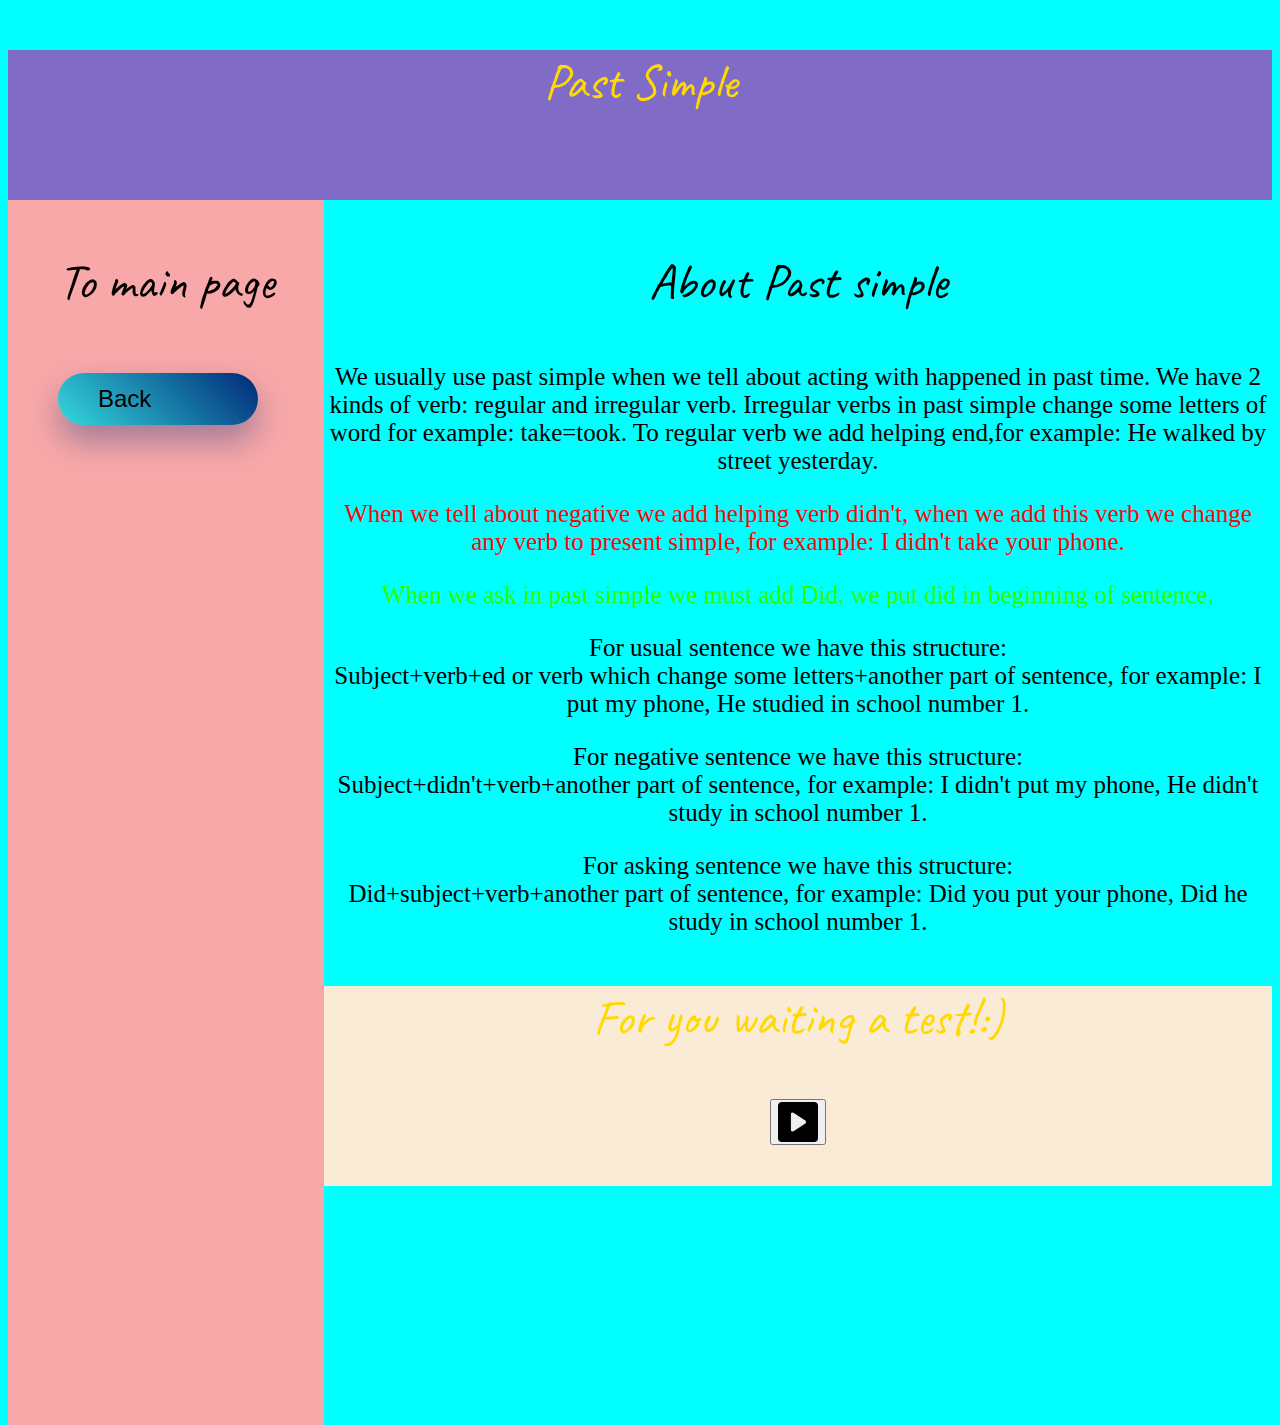
<file: index.html>
<!DOCTYPE html>
<html lang="en">

<head>
    <meta charset="UTF-8">
    <meta http-equiv="X-UA-Compatible" content="IE=edge">
    <meta name="viewport" content="width=device-width, initial-scale=1.0">
    <title>Present Simple</title>
    <link rel="preconnect" href="https://fonts.googleapis.com">
    <link rel="preconnect" href="https://fonts.gstatic.com" crossorigin>
    <link href="https://fonts.googleapis.com/css2?family=Caveat:wght@600&family=Lobster&display=swap" rel="stylesheet">
    <style type="text/css">
        header {
            height: 150px;
            background-color: rgb(128, 108, 199);
        }
        
        body {
            background-color: aqua;
        }
        
        .ex1 {
            font-size: 50px;
            color: rgb(255, 217, 0);
            text-align: center;
            font-family: 'Caveat', cursive;
        }
        
        .ex2 {
            font-size: 50px;
            color: rgb(0, 0, 0);
            text-align: center;
            font-family: 'Caveat', cursive;
        }
        
        .eb {
            font-size: 25px;
            color: rgb(0, 0, 0);
            text-align: center;
            font-family: '', cursive;
        }
        
        .ev {
            font-size: 25px;
            color: rgb(255, 5, 5);
            text-align: center;
            font-family: '', cursive;
        }
        
        .ev1 {
            font-size: 25px;
            color: rgb(47, 255, 0);
            text-align: center;
            font-family: '', cursive;
        }
        
        .ev12 {
            font-size: 25px;
            color: rgb(0, 0, 0);
            text-align: center;
            font-family: '', cursive;
        }
        
        .menu {
            background-color: rgb(248, 168, 168);
            width: 25%;
            float: left;
            height: 1225px;
        }
        
        .content {
            background-color: aqua;
            width: 75%;
            float: left;
        }
        
        footer {
            height: 200px;
            background-color: antiquewhite;
            clear: both;
        }
        
        img {
            float: right;
            height: 40px;
            width: 40px;
        }
        
        button {
            display: flex;
            justify-content: center;
            position: relative;
            left: 50%;
            transform: translate(-50%, 0);
        }
        
        .pressed-button {
            text-decoration: none;
            display: inline-block;
            padding: 12px 40px;
            margin: 10px 20px;
            border-radius: 30px;
            background-image: linear-gradient(45deg, #6ab1d7 0%, #33d9de 50%, #002878 100%);
            background-position: 100% 0;
            background-size: 200% 200%;
            font-family: 'Montserrat', sans-serif;
            font-size: 24px;
            font-weight: 300;
            color: rgb(0, 0, 0);
            box-shadow: 0 16px 32px 0 rgba(0, 40, 120, .35);
            transition: .5s;
            width: 120px;
            margin-left: 50px;
        }
        
        .pressed-button:hover {
            box-shadow: 0 0 0 0 rgba(0, 40, 120, 0);
            background-position: 0 0;
        }
    </style>

</head>

<body>
    <header>
        <p class="ex1">Past Simple</p>
    </header>
    <div class="menu">
        <p class="ex2">To main page</p>
        <a href="https://u8uhh.github.io/site/grammar.html" class="pressed-button" target="_blank">Back</a>


    </div>
    <div class="content">
        <p class="ex2">About Past simple</p>
        <p class="eb">
            We usually use past simple when we tell about acting with happened in past time. We have 2 kinds of verb: regular and irregular verb. Irregular verbs in past simple change some letters of word for example: take=took. To regular verb we add helping end,for
            example: He walked by street yesterday.
        </p>
        <p class="ev">
            When we tell about negative we add helping verb didn't, when we add this verb we change any verb to present simple, for example: I didn't take your phone.
        </p>
        <p class="ev1">
            When we ask in past simple we must add Did, we put did in beginning of sentence.
        </p>
        <p class="ev12">
            For usual sentence we have this structure:
            </br>
            Subject+verb+ed or verb which change some letters+another part of sentence, for example: I put my phone, He studied in school number 1.
        </p>
        <p class="ev12">
            For negative sentence we have this structure:
            </br>
            Subject+didn't+verb+another part of sentence, for example: I didn't put my phone, He didn't study in school number 1.
        </p>
        <p class="ev12">
            For asking sentence we have this structure:
            </br>
            Did+subject+verb+another part of sentence, for example: Did you put your phone, Did he study in school number 1.
        </p>
        <footer>
            <p class="ex1">For you waiting a test!:)</p>
            <button>
            <a href="indexx.html" ><img src="img.png"></a></button>

        </footer>

    </div>

</body>

</html>

</html>
</file>
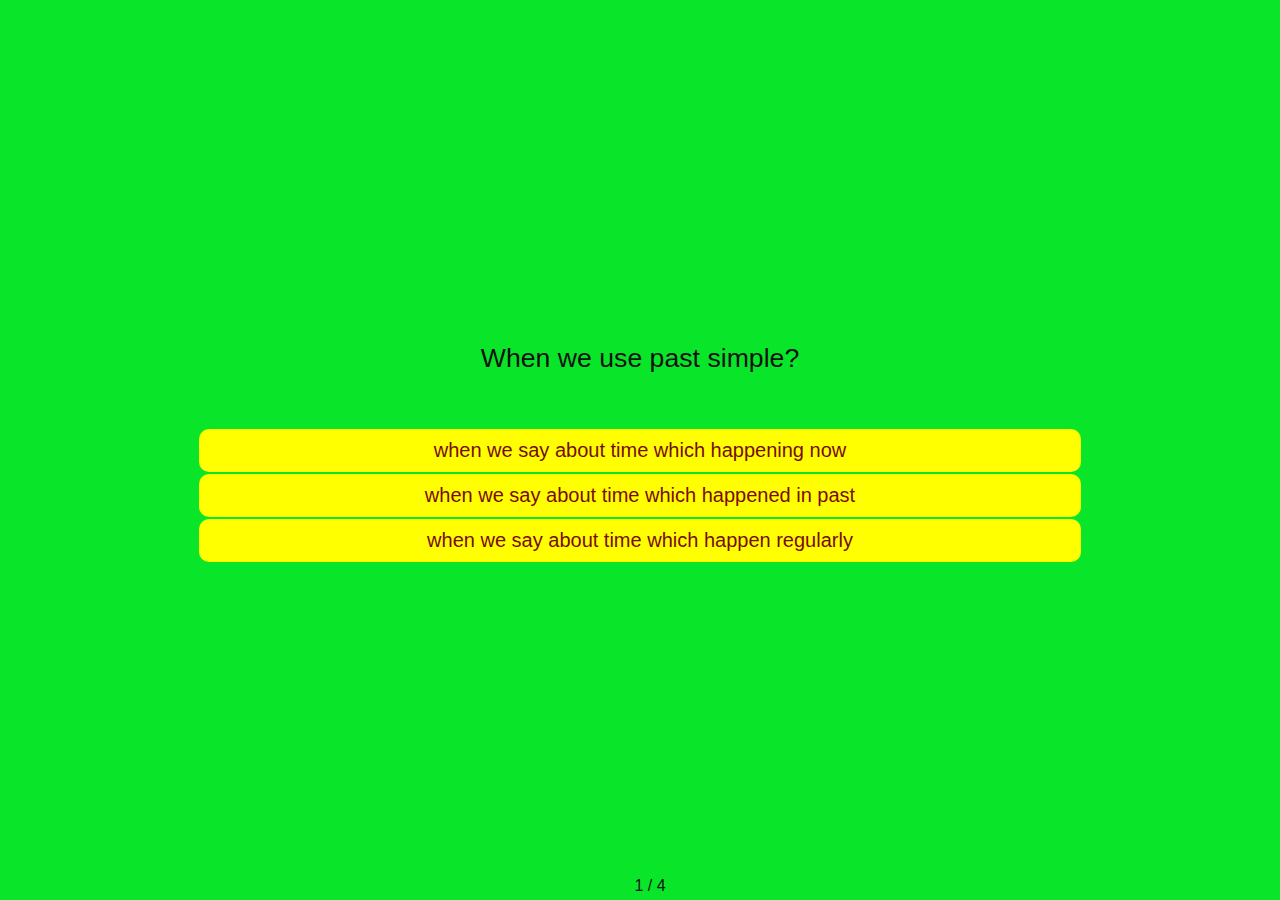
<file: indexx.html>
<!DOCTYPE html>
<html>

<head>
    <title>Quiz</title>
    <meta charset="utf-8">
    <link rel="stylesheet" type="text/css" href="app.css">
    <meta name='viewport' content='width=device-width, initial-scale=1.0, maximum-scale=1.0, user-scalable=0' />
    <meta name="apple-mobile-web-app-capable" content="yes">
    <meta name="mobile-web-app-capable" content="yes">
    <meta name="HandheldFriendly" content="true" />
</head>

<body>
    <div class="wrapper">
        <main class="main">
            <div class="quiz__head">
                <div class="head__content" id="head">Lorem ipsum dolor sit amet consectetur adipisicing elit. Ut ducimus odit accusamus, illum quas magni provident odio praesentium commodi sint, porro harum, minus cupiditate architecto culpa aut ex dolore officia.</div>
            </div>
            <div class="quiz__body">
                <div class="buttons">
                    <div class="buttons__content" id="buttons">
                        <button class="button">Default button</button><br>
                        <button class="button button_wrong">Wrong answer</button><br>
                        <button class="button button_correct">Correct answer</button><br>
                        <button class="button button_passive">Unclicked button</button><br>
                    </div>
                </div>

                <div class="quiz__footer">
                    <div class="footer__content" id="pages">0 / 0</div>
                </div>
            </div>

        </main>
    </div>
    <script type="text/javascript" src="app.js"></script>
</body>

</html>
</file>
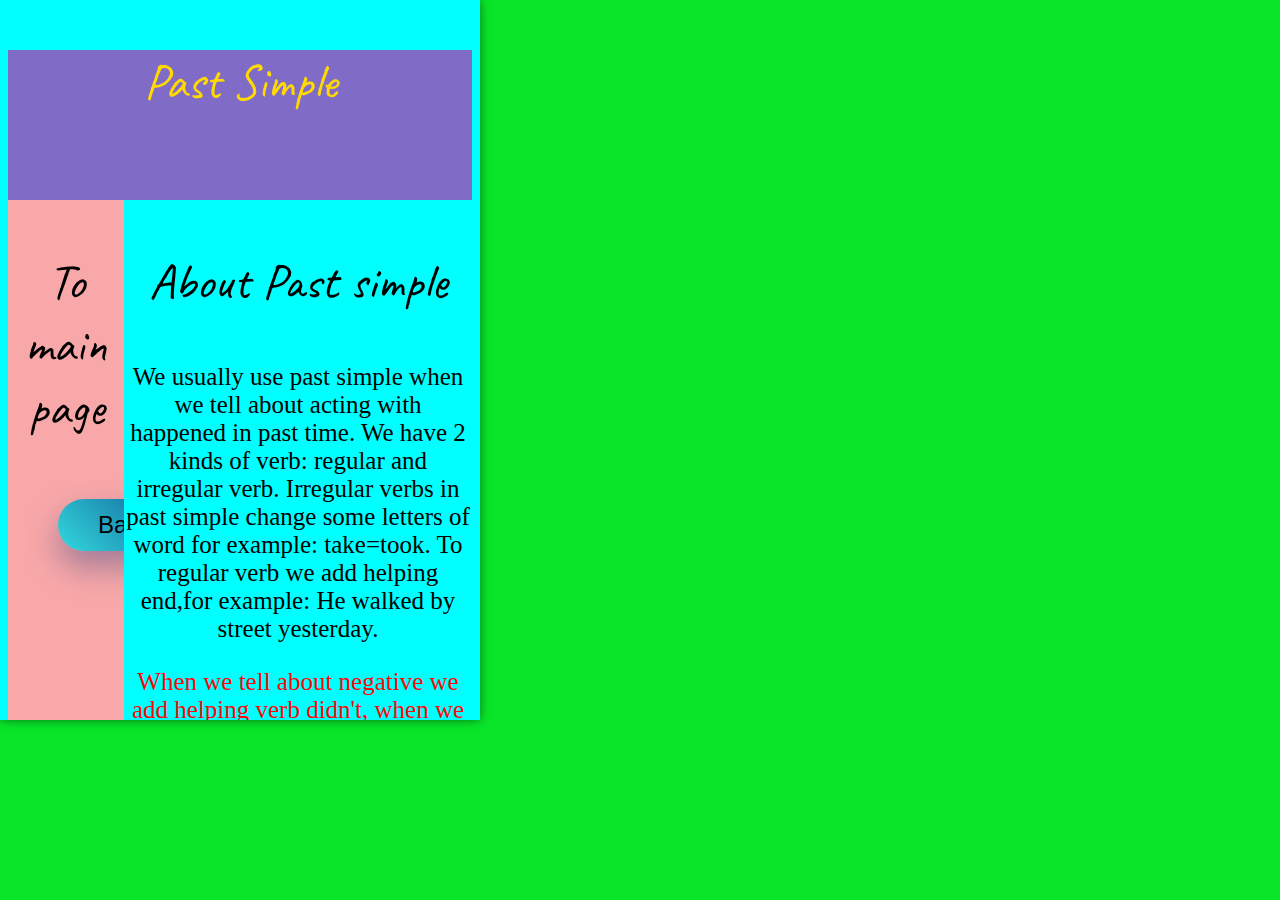
<file: quiz.html>
<!DOCTYPE html>
<html>

<head>
    <title>Home</title>
    <meta charset="utf-8">
    <meta name='viewport' content='width=device-width, initial-scale=1.0, maximum-scale=1.0, user-scalable=0' />
    <meta name="apple-mobile-web-app-capable" content="yes">
    <meta name="mobile-web-app-capable" content="yes">
    <meta name="HandheldFriendly" content="true" />
    <link rel="stylesheet" type="text/css" href="app.css">
</head>

<body>
    <div class="wrapper">
        <iframe src="index.html" width="480" height="720" class="quiz-frame"></iframe>
    </div>
</body>

</html>
</file>
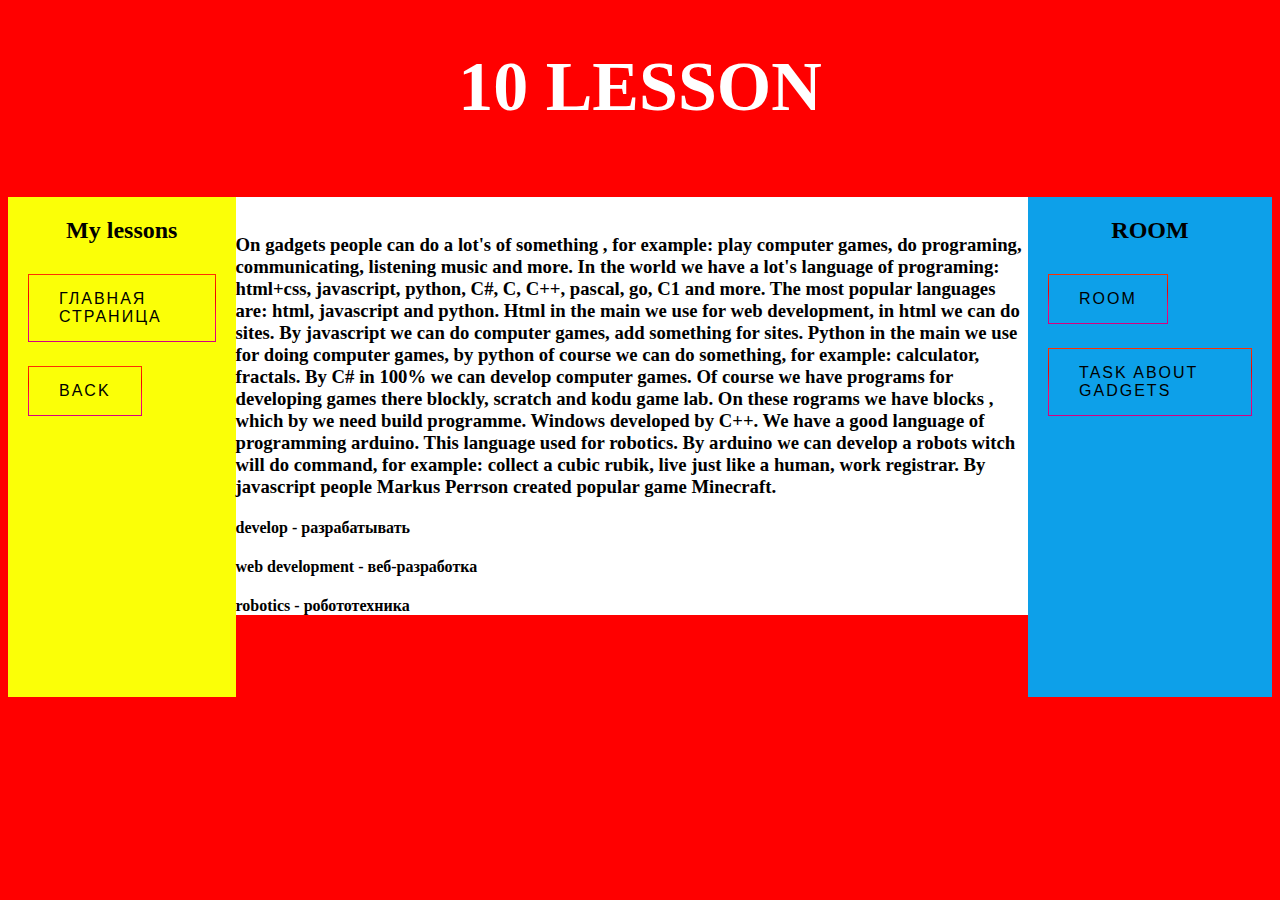
<file: video 10a/video10.html>
<!DOCTYPE html>
<html>

<head>
    <link rel="stylesheet" href="style.css">
    <meta charset=" UTF-8 ">
    <title>Room</title>
</head>

<body>
    <header>
        <h1>10 LESSON</h1>
    </header>
    <div class="menu ">
        <h2>My lessons</h2>
        <center></center>
        <a href="https://stirring-eclair-67c391.netlify.app/" class="sliding-button " target="blank ">
            ГЛАВНАЯ СТРАНИЦА
        </a>

        </br>
        <a href="https://celadon-fox-f5867a.netlify.app/" class="sliding-button " target="blank ">
BACK
        </a>

    </div>

    <div class="room ">
        <h2>ROOM</h2>
        <center></center>
        <a href="https://comfy-dango-55760f.netlify.app/" class="sliding-button " target="blank ">
            Room
        </a>

        </br>
        <a href="https://epic-einstein-63bfed.netlify.app/" class="sliding-button " target="blank ">
            Task about gadgets
            </a>
    </div>
    </br>
    <h3>
        On gadgets people can do a lot's of something , for example: play computer games, do programing, communicating, listening music and more. In the world we have a lot's language of programing: html+css, javascript, python, C#, C, C++, pascal, go, C1 and
        more. The most popular languages are: html, javascript and python. Html in the main we use for web development, in html we can do sites. By javascript we can do computer games, add something for sites. Python in the main we use for doing computer
        games, by python of course we can do something, for example: calculator, fractals. By C# in 100% we can develop computer games. Of course we have programs for developing games there blockly, scratch and kodu game lab. On these rograms we have
        blocks , which by we need build programme. Windows developed by C++. We have a good language of programming arduino. This language used for robotics. By arduino we can develop a robots witch will do command, for example: collect a cubic rubik,
        live just like a human, work registrar. By javascript people Markus Perrson created popular game Minecraft.</h5>
        <h4>develop - разрабатывать</h4>
        <h4>web development - веб-разработка</h4>
        <h4>robotics - робототехника</h4>
</body>

</html>
</file>
<file: app.css>
body,
html {
    width: 100%;
    height: 100%;
    margin: 0;
    padding: 0;
    overflow: hidden;
    font-size: 16px;
    font-family: helvetica, arial;
    background: #09e62a;
    color: #111;
}

.wrapper {
    width: 100%;
    height: 100%;
    display: table;
}

.main {
    display: table-cell;
    vertical-align: middle;
    text-align: center;
}

.quiz-frame {
    border: 0;
    box-shadow: 0 0 10px rgba(0, 0, 0, 0.5);
}

.quiz__head {
    font-size: 20pt;
    margin: 10px;
    margin-bottom: 50px;
}

.head__content {
    padding: 5px;
}

.quiz__body {
    margin: 10px;
}

.quiz__footer {
    position: absolute;
    bottom: 0;
    display: block;
    width: 100%;
}

.footer__content {
    padding: 5px;
}

.button {
    border: 0;
    border-radius: 10px;
    background: yellow;
    color: rgb(120, 12, 12);
    padding: 10px 25px;
    width: 70%;
    font-size: 15pt;
    display: block;
    margin: 2px auto;
    cursor: pointer;
}

.button_wrong {
    background: #EB6465;
}

.button_correct {
    background: #5EB97D;
}

.button_passive {
    background: #B3B3B3;
}
</file>
<file: video 10a/style.css>
html {
    background-color: red;
}

#color-red {
    color: rgb(165, 199, 43);
    text-align: center;
    background: red;
    text-decoration: aqua;
    font-style: italic;
}

.groupclass {
    color: rgb(110, 13, 58);
}

.groupid {
    color: rgb(111, 0, 255);
    text-align: left;
    background: red;
}

.group {
    color: cadetblue;
}

.groupvivi4 {
    color: darkorange;
}

.group666 {
    color: darkslategrey;
    background: darkviolet;
}

.border-dotted {
    border-style: dotted;
    margin: 50px;
    padding: 25px;
    background-color: red;
    width: 40%;
    height: 34px;
}

.border-solid {
    border-style: solid;
    margin: 50px;
    padding-right: 25px;
}

.border-dashed {
    border-style: dashed;
    margin: 50px;
    padding-left: 25px;
    width: 150px;
}

.border-double {
    border-style: double;
    margin: 50px;
    padding-left: 282px;
    width: 44px;
    height: 44px;
}

.ggg {
    margin: 50px;
    padding: 25px;
    background-color: violet;
    width: 1000px;
    height: 100px;
}

.link {
    float: right;
}

p {
    text-align: center;
}

body {
    background-color: blue;
}

header {
    height: 150px;
    background-color: red;
}

h1 {
    color: rgb(255, 255, 255);
    font-size: 70px;
    text-align: center;
}

.menu {
    height: 500px;
    background-color: rgb(251, 255, 7);
    width: 18%;
    float: left;
}

h2 {
    color: rgb(0, 0, 0);
    text-align: center;
}

.content {
    height: 500px;
    background-color: rgb(34, 255, 0);
    width: 85%;
    float: left;
}

footer {
    height: 100px;
    background-color: yellow;
    clear: both;
}

body {
    background: #ffffff;
}

.gradient-button {
    text-decoration: none;
    display: inline-block;
    color: white;
    padding: 20px 30px;
    margin: 10px 20px;
    border-radius: 10px;
    font-family: 'Montserrat', sans-serif;
    text-transform: uppercase;
    letter-spacing: 2px;
    background-image: linear-gradient(to right, #9EEFE1 0%, #4830F0 51%, #9EEFE1 100%);
    background-size: 200% auto;
    box-shadow: 0 0 20px rgba(0, 0, 0, .1);
    transition: .5s;
}

.sliding-button {
    text-decoration: none;
    color: rgb(0, 0, 0);
    display: inline-block;
    position: relative;
    padding: 15px 30px;
    border: 1px solid;
    border-image: linear-gradient(180deg, #ff3000, #ed0200, #ff096c, #d50082);
    border-image-slice: 1;
    margin: 10px 20px;
    font-family: 'Montserrat', sans-serif;
    text-transform: uppercase;
    overflow: hidden;
    letter-spacing: 2px;
    transition: .8s cubic-bezier(.165, .84, .44, 1);
}

.sliding-button:before {
    content: "";
    position: absolute;
    left: 0;
    top: 0;
    height: 0;
    width: 100%;
    z-index: -1;
    color: white;
    background: linear-gradient(180deg, #ff3000, #ed0200, #ff096c, #d50082);
    transition: .8s cubic-bezier(.165, .84, .44, 1);
}

.sliding-button:hover {
    background: rgba(4, 44, 73, 0);
}

.sliding-button:hover:before {
    bottom: 0%;
    top: auto;
    height: 100%;
}

.img {
    display: block;
    margin: 0 auto;
}

.room {
    height: 500px;
    background-color: rgb(13, 160, 233);
    width: 19.3%;
    float: right;
}
</file>
